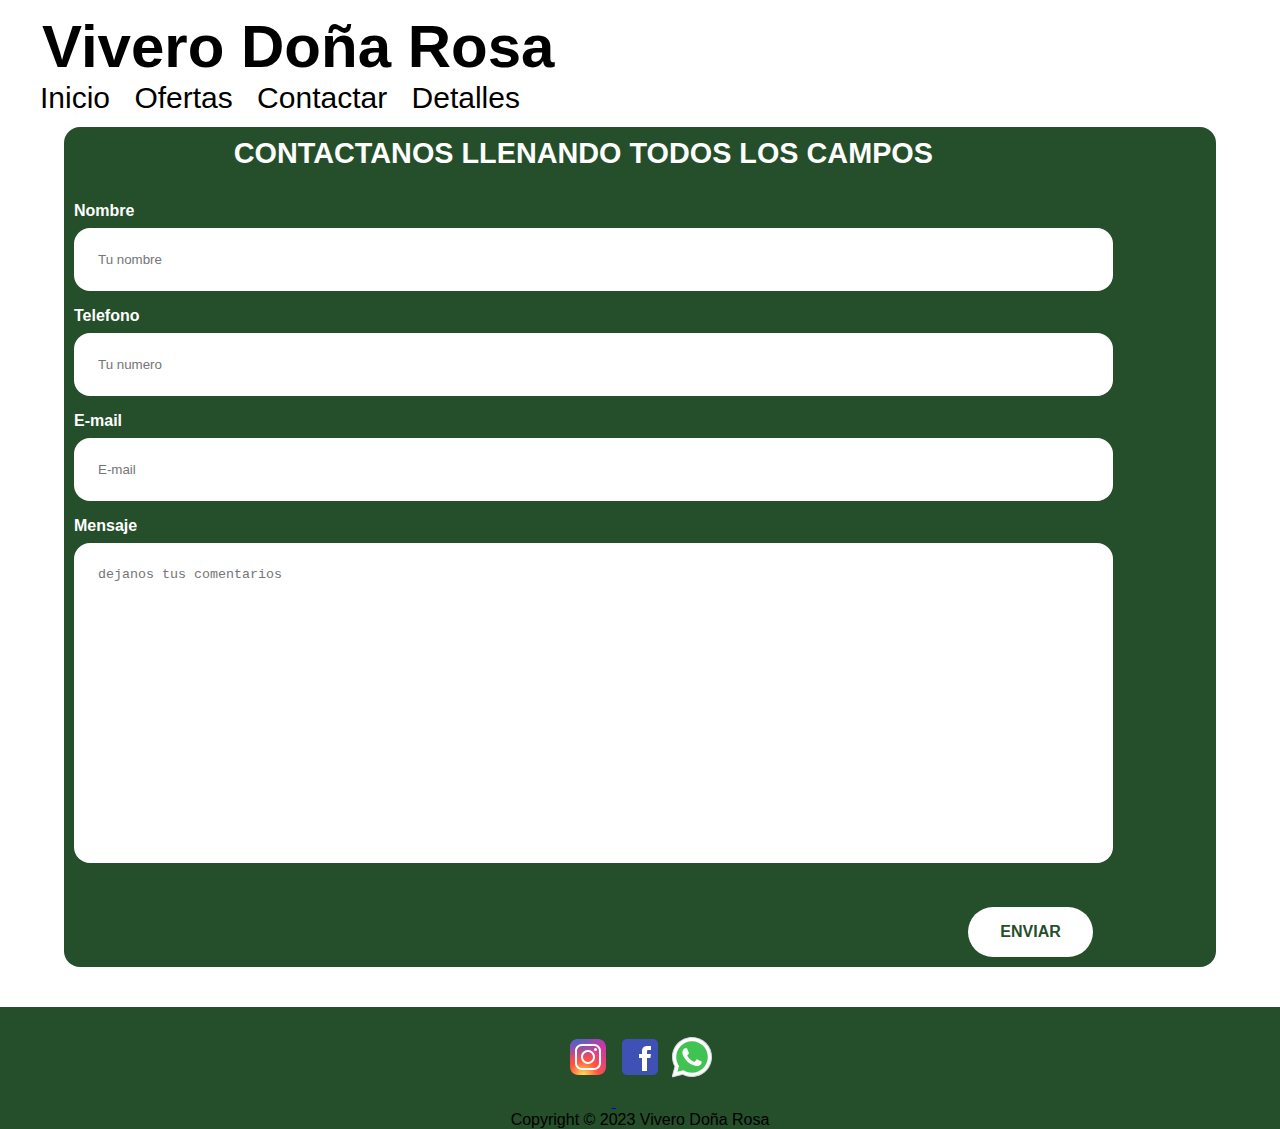
<file: contacto.html>
<!DOCTYPE html>
<html lang="es">
<head>
    <meta charset="UTF-8">
    <meta name="viewport" content="width=device-width, initial-scale=1.0">
    <link rel="shortcut icon" href="./img/icon.png" type="image/x-icon">
    <title>Contacto</title>
    <link rel="stylesheet" href="./assets/form.css">
    <link rel="stylesheet" href="./assets/style.css">
</head>

<header>
  <div>
    
    <h1>Vivero Doña Rosa</h1>
    
  <div>
    <nav>
      <a href="./index.html">Inicio</a>
      <a href="./ofertas.html">Ofertas</a>
      <a href="#">Contactar</a>
      <a href="./detalles.html">Detalles</a>
    </nav>
  </div>
  </div>
  

</header>

<section>

    <form class="Formulario" action="">

        

        <Fieldset>

            <legend> CONTACTANOS LLENANDO TODOS LOS CAMPOS </legend>

            <div class="form-Cont">

             <label for="">Nombre</label>
                <input class="input-text" type="text" placeholder="Tu nombre" id="nombre"> 

             
            </div>

               <div class="form-Cont">
                     <label for="">Telefono</label>
                <input class="input-text" type="tel" placeholder="Tu numero" id="telNumero">
                </div>


           <div class="form-Cont">

              <label for="">E-mail</label>
                <input class="input-text" type="email" placeholder="E-mail" id="email">

           </div>

           <div class="form-Cont">

            <label for="">Mensaje</label>
                <textarea class="input-text" name="" id="" cols="30" rows="10" placeholder="dejanos tus comentarios" id="mensaje"></textarea>

           </div>

           <div class="ASR">

            <input class="botonSub adb" type="submit" value="Enviar">

           </div>

           
          

        </Fieldset>

    </form>

</section>
<script>
  document.addEventListener("DOMContentLoaded", function() {
      const contactForm = document.getElementById("contactForm");
      contactForm.addEventListener("submit", function(event) {
          event.preventDefault(); 
          const emailInput = document.getElementById("email");
          const emailValue = emailInput.value;
          if (!isValidEmail(emailValue)) {
              alert("Por favor, introduce una dirección de correo electrónico válida.");
              return;
          }


          alert("Formulario enviado con éxito.");
          contactForm.reset();

      function isValidEmail(email) {
          const emailPattern = /^[a-zA-Z0-9._-]+@[a-zA-Z0-9.-]+\.[a-zA-Z]{2,4}$/;
          return emailPattern.test(email);
      }
  });
}) </script>
  <footer>
    <div class="redes">
      <!-- Botón de Instagram -->
      <a href="https://www.instagram.com/" target="_blank">
        <svg xmlns="http://www.w3.org/2000/svg" x="0px" y="0px" width="100" height="100" viewBox="0 0 48 48">
          <radialGradient id="yOrnnhliCrdS2gy~4tD8ma_Xy10Jcu1L2Su_gr1" cx="19.38" cy="42.035" r="44.899" gradientUnits="userSpaceOnUse"><stop offset="0" stop-color="#fd5"></stop><stop offset=".328" stop-color="#ff543f"></stop><stop offset=".348" stop-color="#fc5245"></stop><stop offset=".504" stop-color="#e64771"></stop><stop offset=".643" stop-color="#d53e91"></stop><stop offset=".761" stop-color="#cc39a4"></stop><stop offset=".841" stop-color="#c837ab"></stop></radialGradient><path fill="url(#yOrnnhliCrdS2gy~4tD8ma_Xy10Jcu1L2Su_gr1)" d="M34.017,41.99l-20,0.019c-4.4,0.004-8.003-3.592-8.008-7.992l-0.019-20	c-0.004-4.4,3.592-8.003,7.992-8.008l20-0.019c4.4-0.004,8.003,3.592,8.008,7.992l0.019,20	C42.014,38.383,38.417,41.986,34.017,41.99z"></path><radialGradient id="yOrnnhliCrdS2gy~4tD8mb_Xy10Jcu1L2Su_gr2" cx="11.786" cy="5.54" r="29.813" gradientTransform="matrix(1 0 0 .6663 0 1.849)" gradientUnits="userSpaceOnUse"><stop offset="0" stop-color="#4168c9"></stop><stop offset=".999" stop-color="#4168c9" stop-opacity="0"></stop></radialGradient><path fill="url(#yOrnnhliCrdS2gy~4tD8mb_Xy10Jcu1L2Su_gr2)" d="M34.017,41.99l-20,0.019c-4.4,0.004-8.003-3.592-8.008-7.992l-0.019-20	c-0.004-4.4,3.592-8.003,7.992-8.008l20-0.019c4.4-0.004,8.003,3.592,8.008,7.992l0.019,20	C42.014,38.383,38.417,41.986,34.017,41.99z"></path><path fill="#fff" d="M24,31c-3.859,0-7-3.14-7-7s3.141-7,7-7s7,3.14,7,7S27.859,31,24,31z M24,19c-2.757,0-5,2.243-5,5	s2.243,5,5,5s5-2.243,5-5S26.757,19,24,19z"></path><circle cx="31.5" cy="16.5" r="1.5" fill="#fff"></circle><path fill="#fff" d="M30,37H18c-3.859,0-7-3.14-7-7V18c0-3.86,3.141-7,7-7h12c3.859,0,7,3.14,7,7v12	C37,33.86,33.859,37,30,37z M18,13c-2.757,0-5,2.243-5,5v12c0,2.757,2.243,5,5,5h12c2.757,0,5-2.243,5-5V18c0-2.757-2.243-5-5-5H18z"></path>
          </svg>
      </a>
  
      <!-- Botón de Facebook -->
      <a href="https://www.facebook.com/" target="_blank"> <svg xmlns="http://www.w3.org/2000/svg" x="0px" y="0px" width="100" height="100" viewBox="0 0 48 48">
        <path fill="#3F51B5" d="M42,37c0,2.762-2.238,5-5,5H11c-2.761,0-5-2.238-5-5V11c0-2.762,2.239-5,5-5h26c2.762,0,5,2.238,5,5V37z"></path><path fill="#FFF" d="M34.368,25H31v13h-5V25h-3v-4h3v-2.41c0.002-3.508,1.459-5.59,5.592-5.59H35v4h-2.287C31.104,17,31,17.6,31,18.723V21h4L34.368,25z"></path>
        </svg></a>
      </a>
  
      <!-- Botón de WhatsApp -->
      <a href="https://wa.me/" target="_blank"> <svg xmlns="http://www.w3.org/2000/svg" x="0px" y="0px" width="100" height="100" viewBox="0 0 48 48">
        <path fill="#fff" d="M4.868,43.303l2.694-9.835C5.9,30.59,5.026,27.324,5.027,23.979C5.032,13.514,13.548,5,24.014,5c5.079,0.002,9.845,1.979,13.43,5.566c3.584,3.588,5.558,8.356,5.556,13.428c-0.004,10.465-8.522,18.98-18.986,18.98c-0.001,0,0,0,0,0h-0.008c-3.177-0.001-6.3-0.798-9.073-2.311L4.868,43.303z"></path><path fill="#fff" d="M4.868,43.803c-0.132,0-0.26-0.052-0.355-0.148c-0.125-0.127-0.174-0.312-0.127-0.483l2.639-9.636c-1.636-2.906-2.499-6.206-2.497-9.556C4.532,13.238,13.273,4.5,24.014,4.5c5.21,0.002,10.105,2.031,13.784,5.713c3.679,3.683,5.704,8.577,5.702,13.781c-0.004,10.741-8.746,19.48-19.486,19.48c-3.189-0.001-6.344-0.788-9.144-2.277l-9.875,2.589C4.953,43.798,4.911,43.803,4.868,43.803z"></path><path fill="#cfd8dc" d="M24.014,5c5.079,0.002,9.845,1.979,13.43,5.566c3.584,3.588,5.558,8.356,5.556,13.428c-0.004,10.465-8.522,18.98-18.986,18.98h-0.008c-3.177-0.001-6.3-0.798-9.073-2.311L4.868,43.303l2.694-9.835C5.9,30.59,5.026,27.324,5.027,23.979C5.032,13.514,13.548,5,24.014,5 M24.014,42.974C24.014,42.974,24.014,42.974,24.014,42.974C24.014,42.974,24.014,42.974,24.014,42.974 M24.014,42.974C24.014,42.974,24.014,42.974,24.014,42.974C24.014,42.974,24.014,42.974,24.014,42.974 M24.014,4C24.014,4,24.014,4,24.014,4C12.998,4,4.032,12.962,4.027,23.979c-0.001,3.367,0.849,6.685,2.461,9.622l-2.585,9.439c-0.094,0.345,0.002,0.713,0.254,0.967c0.19,0.192,0.447,0.297,0.711,0.297c0.085,0,0.17-0.011,0.254-0.033l9.687-2.54c2.828,1.468,5.998,2.243,9.197,2.244c11.024,0,19.99-8.963,19.995-19.98c0.002-5.339-2.075-10.359-5.848-14.135C34.378,6.083,29.357,4.002,24.014,4L24.014,4z"></path><path fill="#40c351" d="M35.176,12.832c-2.98-2.982-6.941-4.625-11.157-4.626c-8.704,0-15.783,7.076-15.787,15.774c-0.001,2.981,0.833,5.883,2.413,8.396l0.376,0.597l-1.595,5.821l5.973-1.566l0.577,0.342c2.422,1.438,5.2,2.198,8.032,2.199h0.006c8.698,0,15.777-7.077,15.78-15.776C39.795,19.778,38.156,15.814,35.176,12.832z"></path><path fill="#fff" fill-rule="evenodd" d="M19.268,16.045c-0.355-0.79-0.729-0.806-1.068-0.82c-0.277-0.012-0.593-0.011-0.909-0.011c-0.316,0-0.83,0.119-1.265,0.594c-0.435,0.475-1.661,1.622-1.661,3.956c0,2.334,1.7,4.59,1.937,4.906c0.237,0.316,3.282,5.259,8.104,7.161c4.007,1.58,4.823,1.266,5.693,1.187c0.87-0.079,2.807-1.147,3.202-2.255c0.395-1.108,0.395-2.057,0.277-2.255c-0.119-0.198-0.435-0.316-0.909-0.554s-2.807-1.385-3.242-1.543c-0.435-0.158-0.751-0.237-1.068,0.238c-0.316,0.474-1.225,1.543-1.502,1.859c-0.277,0.317-0.554,0.357-1.028,0.119c-0.474-0.238-2.002-0.738-3.815-2.354c-1.41-1.257-2.362-2.81-2.639-3.285c-0.277-0.474-0.03-0.731,0.208-0.968c0.213-0.213,0.474-0.554,0.712-0.831c0.237-0.277,0.316-0.475,0.474-0.791c0.158-0.317,0.079-0.594-0.04-0.831C20.612,19.329,19.69,16.983,19.268,16.045z" clip-rule="evenodd"></path>
        </svg></a>
    <p>Copyright &copy; 2023 Vivero Doña Rosa</p>
  </footer>
</file>
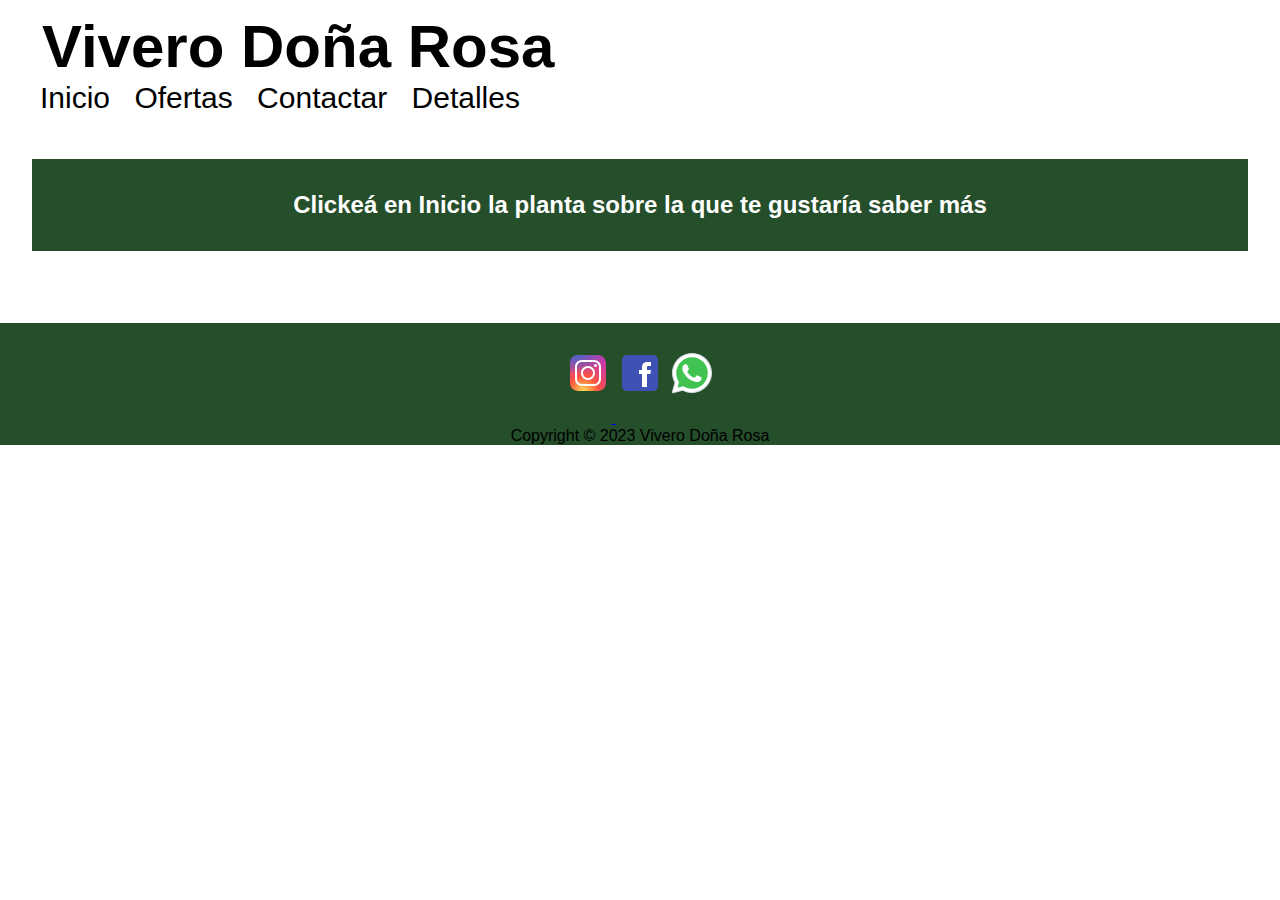
<file: detalles.html>
<!DOCTYPE html>
<html lang="en">
<head>
    <meta charset="UTF-8">
    <meta http-equiv="X-UA-Compatible" content="IE=edge">
    <meta name="viewport" content="width=device-width, initial-scale=1.0">
    <title>Detalles</title>

    <link rel="shortcut icon" href="./img/icon.png" type="image/x-icom">
    <link rel="stylesheet" href="./assets/style.css">

</head>

<body>
  <header>
    <div>
      
      <h1>Vivero Doña Rosa</h1>
      
    <div>
      <nav>
        <a href="./index.html">Inicio</a>
        <a href="./ofertas.html">Ofertas</a>
        <a href="./contacto.html">Contactar</a>
        <a href="#">Detalles</a>
      </nav>
    </div>
    </div>
    

  </header>
    <main>
      <section class="hero">
        <h2>Clickeá en Inicio la planta sobre la que te gustaría saber más</h2>
      </section>
         <!--Tarjeta por DOM-->

         <div id ="tarjeta_horizontal"></div>

      </section>
    </main>
    <footer>
      <div class="redes">
        <!-- Botón de Instagram -->
        <a href="https://www.instagram.com/" target="_blank">
          <svg xmlns="http://www.w3.org/2000/svg" x="0px" y="0px" width="100" height="100" viewBox="0 0 48 48">
            <radialGradient id="yOrnnhliCrdS2gy~4tD8ma_Xy10Jcu1L2Su_gr1" cx="19.38" cy="42.035" r="44.899" gradientUnits="userSpaceOnUse"><stop offset="0" stop-color="#fd5"></stop><stop offset=".328" stop-color="#ff543f"></stop><stop offset=".348" stop-color="#fc5245"></stop><stop offset=".504" stop-color="#e64771"></stop><stop offset=".643" stop-color="#d53e91"></stop><stop offset=".761" stop-color="#cc39a4"></stop><stop offset=".841" stop-color="#c837ab"></stop></radialGradient><path fill="url(#yOrnnhliCrdS2gy~4tD8ma_Xy10Jcu1L2Su_gr1)" d="M34.017,41.99l-20,0.019c-4.4,0.004-8.003-3.592-8.008-7.992l-0.019-20	c-0.004-4.4,3.592-8.003,7.992-8.008l20-0.019c4.4-0.004,8.003,3.592,8.008,7.992l0.019,20	C42.014,38.383,38.417,41.986,34.017,41.99z"></path><radialGradient id="yOrnnhliCrdS2gy~4tD8mb_Xy10Jcu1L2Su_gr2" cx="11.786" cy="5.54" r="29.813" gradientTransform="matrix(1 0 0 .6663 0 1.849)" gradientUnits="userSpaceOnUse"><stop offset="0" stop-color="#4168c9"></stop><stop offset=".999" stop-color="#4168c9" stop-opacity="0"></stop></radialGradient><path fill="url(#yOrnnhliCrdS2gy~4tD8mb_Xy10Jcu1L2Su_gr2)" d="M34.017,41.99l-20,0.019c-4.4,0.004-8.003-3.592-8.008-7.992l-0.019-20	c-0.004-4.4,3.592-8.003,7.992-8.008l20-0.019c4.4-0.004,8.003,3.592,8.008,7.992l0.019,20	C42.014,38.383,38.417,41.986,34.017,41.99z"></path><path fill="#fff" d="M24,31c-3.859,0-7-3.14-7-7s3.141-7,7-7s7,3.14,7,7S27.859,31,24,31z M24,19c-2.757,0-5,2.243-5,5	s2.243,5,5,5s5-2.243,5-5S26.757,19,24,19z"></path><circle cx="31.5" cy="16.5" r="1.5" fill="#fff"></circle><path fill="#fff" d="M30,37H18c-3.859,0-7-3.14-7-7V18c0-3.86,3.141-7,7-7h12c3.859,0,7,3.14,7,7v12	C37,33.86,33.859,37,30,37z M18,13c-2.757,0-5,2.243-5,5v12c0,2.757,2.243,5,5,5h12c2.757,0,5-2.243,5-5V18c0-2.757-2.243-5-5-5H18z"></path>
            </svg>
        </a>
    
        <!-- Botón de Facebook -->
        <a href="https://www.facebook.com/" target="_blank"> <svg xmlns="http://www.w3.org/2000/svg" x="0px" y="0px" width="100" height="100" viewBox="0 0 48 48">
          <path fill="#3F51B5" d="M42,37c0,2.762-2.238,5-5,5H11c-2.761,0-5-2.238-5-5V11c0-2.762,2.239-5,5-5h26c2.762,0,5,2.238,5,5V37z"></path><path fill="#FFF" d="M34.368,25H31v13h-5V25h-3v-4h3v-2.41c0.002-3.508,1.459-5.59,5.592-5.59H35v4h-2.287C31.104,17,31,17.6,31,18.723V21h4L34.368,25z"></path>
          </svg></a>
        </a>
    
        <!-- Botón de WhatsApp -->
        <a href="https://wa.me/" target="_blank"> <svg xmlns="http://www.w3.org/2000/svg" x="0px" y="0px" width="100" height="100" viewBox="0 0 48 48">
          <path fill="#fff" d="M4.868,43.303l2.694-9.835C5.9,30.59,5.026,27.324,5.027,23.979C5.032,13.514,13.548,5,24.014,5c5.079,0.002,9.845,1.979,13.43,5.566c3.584,3.588,5.558,8.356,5.556,13.428c-0.004,10.465-8.522,18.98-18.986,18.98c-0.001,0,0,0,0,0h-0.008c-3.177-0.001-6.3-0.798-9.073-2.311L4.868,43.303z"></path><path fill="#fff" d="M4.868,43.803c-0.132,0-0.26-0.052-0.355-0.148c-0.125-0.127-0.174-0.312-0.127-0.483l2.639-9.636c-1.636-2.906-2.499-6.206-2.497-9.556C4.532,13.238,13.273,4.5,24.014,4.5c5.21,0.002,10.105,2.031,13.784,5.713c3.679,3.683,5.704,8.577,5.702,13.781c-0.004,10.741-8.746,19.48-19.486,19.48c-3.189-0.001-6.344-0.788-9.144-2.277l-9.875,2.589C4.953,43.798,4.911,43.803,4.868,43.803z"></path><path fill="#cfd8dc" d="M24.014,5c5.079,0.002,9.845,1.979,13.43,5.566c3.584,3.588,5.558,8.356,5.556,13.428c-0.004,10.465-8.522,18.98-18.986,18.98h-0.008c-3.177-0.001-6.3-0.798-9.073-2.311L4.868,43.303l2.694-9.835C5.9,30.59,5.026,27.324,5.027,23.979C5.032,13.514,13.548,5,24.014,5 M24.014,42.974C24.014,42.974,24.014,42.974,24.014,42.974C24.014,42.974,24.014,42.974,24.014,42.974 M24.014,42.974C24.014,42.974,24.014,42.974,24.014,42.974C24.014,42.974,24.014,42.974,24.014,42.974 M24.014,4C24.014,4,24.014,4,24.014,4C12.998,4,4.032,12.962,4.027,23.979c-0.001,3.367,0.849,6.685,2.461,9.622l-2.585,9.439c-0.094,0.345,0.002,0.713,0.254,0.967c0.19,0.192,0.447,0.297,0.711,0.297c0.085,0,0.17-0.011,0.254-0.033l9.687-2.54c2.828,1.468,5.998,2.243,9.197,2.244c11.024,0,19.99-8.963,19.995-19.98c0.002-5.339-2.075-10.359-5.848-14.135C34.378,6.083,29.357,4.002,24.014,4L24.014,4z"></path><path fill="#40c351" d="M35.176,12.832c-2.98-2.982-6.941-4.625-11.157-4.626c-8.704,0-15.783,7.076-15.787,15.774c-0.001,2.981,0.833,5.883,2.413,8.396l0.376,0.597l-1.595,5.821l5.973-1.566l0.577,0.342c2.422,1.438,5.2,2.198,8.032,2.199h0.006c8.698,0,15.777-7.077,15.78-15.776C39.795,19.778,38.156,15.814,35.176,12.832z"></path><path fill="#fff" fill-rule="evenodd" d="M19.268,16.045c-0.355-0.79-0.729-0.806-1.068-0.82c-0.277-0.012-0.593-0.011-0.909-0.011c-0.316,0-0.83,0.119-1.265,0.594c-0.435,0.475-1.661,1.622-1.661,3.956c0,2.334,1.7,4.59,1.937,4.906c0.237,0.316,3.282,5.259,8.104,7.161c4.007,1.58,4.823,1.266,5.693,1.187c0.87-0.079,2.807-1.147,3.202-2.255c0.395-1.108,0.395-2.057,0.277-2.255c-0.119-0.198-0.435-0.316-0.909-0.554s-2.807-1.385-3.242-1.543c-0.435-0.158-0.751-0.237-1.068,0.238c-0.316,0.474-1.225,1.543-1.502,1.859c-0.277,0.317-0.554,0.357-1.028,0.119c-0.474-0.238-2.002-0.738-3.815-2.354c-1.41-1.257-2.362-2.81-2.639-3.285c-0.277-0.474-0.03-0.731,0.208-0.968c0.213-0.213,0.474-0.554,0.712-0.831c0.237-0.277,0.316-0.475,0.474-0.791c0.158-0.317,0.079-0.594-0.04-0.831C20.612,19.329,19.69,16.983,19.268,16.045z" clip-rule="evenodd"></path>
          </svg></a>
      <p>Copyright &copy; 2023 Vivero Doña Rosa</p>
    </footer>
  <script src="./scripts/detalles.js"></script>
  </body>
  </html>
</file>
<file: assets/form.css>
:root{

    --Blanco:#ffffff;
    --Black:#000000;
    --Celeste:#076aff;
    --Cobalto:#073596;
    --grey:#9c9c9c;
    --LightGrey:#dfe9;

}

.boton {
    background-color: var(--Cobalto);
    
    padding: 1rem 3rem;
    margin-top: 3rem;
    font-size: 2rem;
    text-transform: uppercase;
    border-radius: 5rem;
    width: 90%;
    text-align: center;
    border: none;
}

.boton a{

    color:var(--Blanco);
    text-decoration: none;
    font-weight: bold;

}

.botonSub {
    background-color: rgb(255, 255, 255);
    color: #254e2b;
    padding: 1rem 2rem;
    margin-top: 1.5rem;
    font-size: 1rem;
    text-transform: uppercase;
    border-radius: 5rem;
    width: 90%;
    border: none;
    
    text-decoration: none;
    font-weight: bold;


}

.adb{
    width: 100%;
}

.botonSub:hover{
    cursor: pointer;
}

@media (min-width: 768px) {
    .boton{
        width: auto;
    }
}

@media (min-width: 768px) {
    .adb{
        width: auto;
    }

}
@media (min-width: 768px) {
    .vices{
        display: grid;
        grid-template-columns: repeat(3, 1fr);
        column-gap: 1rem;
    }
}

.Icon-Services{
    display: flex;
    flex-direction: column;
    align-items: center;
}

.Icon-Services .icons{
    height: 15rem;
    width: 15rem;
    background-color: var(--Cobalto);
    border-radius: 50%;
    display: flex;
    justify-content: space-evenly;
    align-items: center;
}

.Icon-Services h3{
    font-size: 1.4rem;
}

.Icon-Services p{
    line-height: 2;
    text-align: center;
    font-weight: 400;
    font-size: 1.5rem;
}

.SHD{
    box-shadow: 0px 5px 15px 0px lightslategrey;
    background-color: var(--Blanco);
    padding: 2rem;
    border-radius: 1rem;
}

.SQU{
    max-width: 120rem;
    margin: 0 auto;
}

.Formulario{
    
    background-color: #2b0c1acd;
    width: min(60rem, 100%);
    margin: 0 auto;
    padding: 2rem;
    border-radius: 1rem;
}

.Formulario fieldset{
    border: none;
}
.Formulario legend{
    text-align: center;
    font-size: 1.8rem;
    text-transform: uppercase;
    font-weight: 700;
    margin-bottom: 2rem;
    color:white

}

.form-Cont{
    justify-content: center;
    margin-bottom: 1rem;
}

.form-Cont label{
    color: var(--Blanco);
    font-weight: bold;
    margin-bottom: .5rem;
    display: block;
}

.form-Cont textarea{
    height: 20rem;

}

.input-text{
    width: 102%;
    border: none;
    padding: 1.5rem;
    border-radius: 1rem;
    resize: none;
}

.ASR{
    display: flex;
    justify-content: end;
}
.Formulario{
    align-items: center;
    background-color: #254e2b;
    width: 90%;
    padding:10px
  }
fieldset{  
    
    width: 90%;
  }
</file>
<file: assets/style.css>
*{padding: 0;
  margin:0;
  box-sizing: border-box;}
body {
    font-family: sans-serif;
  }
  header {
    display: flex; 
    align-items: center;
    background-color: #fff;
    padding: 0.75rem;
    justify-content: space-between;
    
  }
  header div{
    align-items: left;
    padding-left: 10px;
  }
  
  header h1 {
    font-size: 2rem;
    user-select: none;
    
  }
  
  nav a {
    text-decoration: none;
    color: #000;
    padding: 0.5rem;
  }
  
  nav a:hover {
    color: #fff;
    background-color: #000;
  }
  
  main {
    padding: 2rem;
  }
  
  section.hero {
    user-select: none;
    width: 100%;
    background-color: #254e2b;
    color: #fff;
    text-align: center;
    padding: 2rem;
    justify-content: center;
  }
  

  
  ul.products-list {
    
    list-style: none;
    display: flex;
    flex-wrap: wrap;
    flex-direction: row;
    width: 101%;
    padding-top:60px;
    justify-content: center;
  }
  
  li.product {
    margin: 0 1rem 1rem 0;
    width: 24%;
    color:#254e2b;
    text-shadow: #000000 2px;
  }
  
  li.product img {
    width: 100%;
    
  }
  
  li.product h3 {
    font-size: 1.5rem;
    margin-bottom: 0.5rem;
  }
  
  li.product p {
    margin-bottom: 0.5rem;
  }
  
  li.product .btn {
    background-color: #000000;
    color: #fff;
    padding: 0.5rem 1rem;
    text-decoration: none;
  }
  
  li.product .btn:hover {
    background-color: #fff;
    color: #000;
  }
  
  footer {
    background-color: #254e2b;
    text-align: center;
    margin-top: 40px;
  }
  .sobrenosotros h2{
    color: #254e2b;
    margin-top: 20px;
    margin-bottom: 20px;
}
  .sobrenosotros p{
    margin-bottom: 20px;
  }
  .sobrenosotros img{
    width: 90%;
  }

  /*pagina detalles*/

.tarjeta{
  margin-top: 50px;
  display: flex;
  justify-content: center; 
  
}
.product descuento {
  position: relative;
  width: 10%;
  
  bottom: 7%; /* Lo coloca en la parte inferior del contenedor */
  background-color: rgba(2, 90, 9, 0.61); /* Color de fondo del descuento */
  color: #FFFFFF; /* Color del texto del descuento */
  padding: 5px; /* Espacio entre el texto y los bordes del elemento de descuento */
}
.product p del{
  font-size: 12px;
  justify-content: center;
}
.redes svg{
  width:3rem;
}
header div h1{
  margin-left: 20px;
  font-size: 60px;
}
header div nav{
  margin-right: 20px;
  font-size: 30px;
}
.recortar-imagen {
  width: 100%; /* Ajusta el ancho según sea necesario */
  height: 800px; /* Ajusta la altura según sea necesario */
  object-fit: cover; /* Escala la imagen para llenar el contenedor */
  clip-path: polygon(0, 0, 100% 0, 100% 85%, 0 100%);
}
</file>
